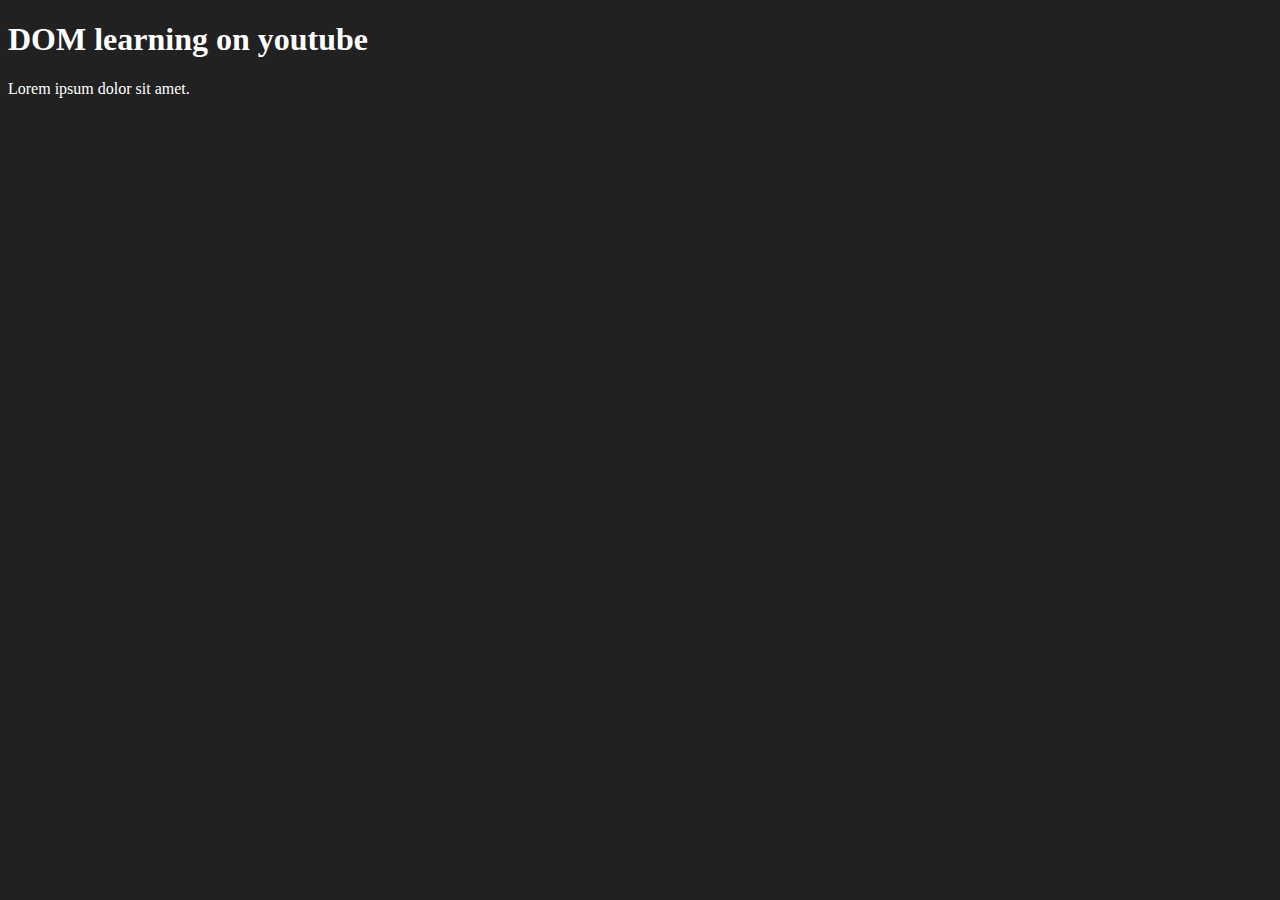
<file: index.html>
<!-- DOM Document object module -->

<!DOCTYPE html>
<html lang="en">
<head>
    <meta charset="UTF-8">
   
    <title>DOM learning</title>
    <style>
.bg-black{
    background-color: #212121;
    color: #fff;
}
    </style>
</head>

<body class="bg-black">
    <div >
        <h1 id="title" class="heading">DOM learning on youtube</h1>
        <p>Lorem ipsum dolor sit amet.</p>
    </div>

</body>
</html>
</file>
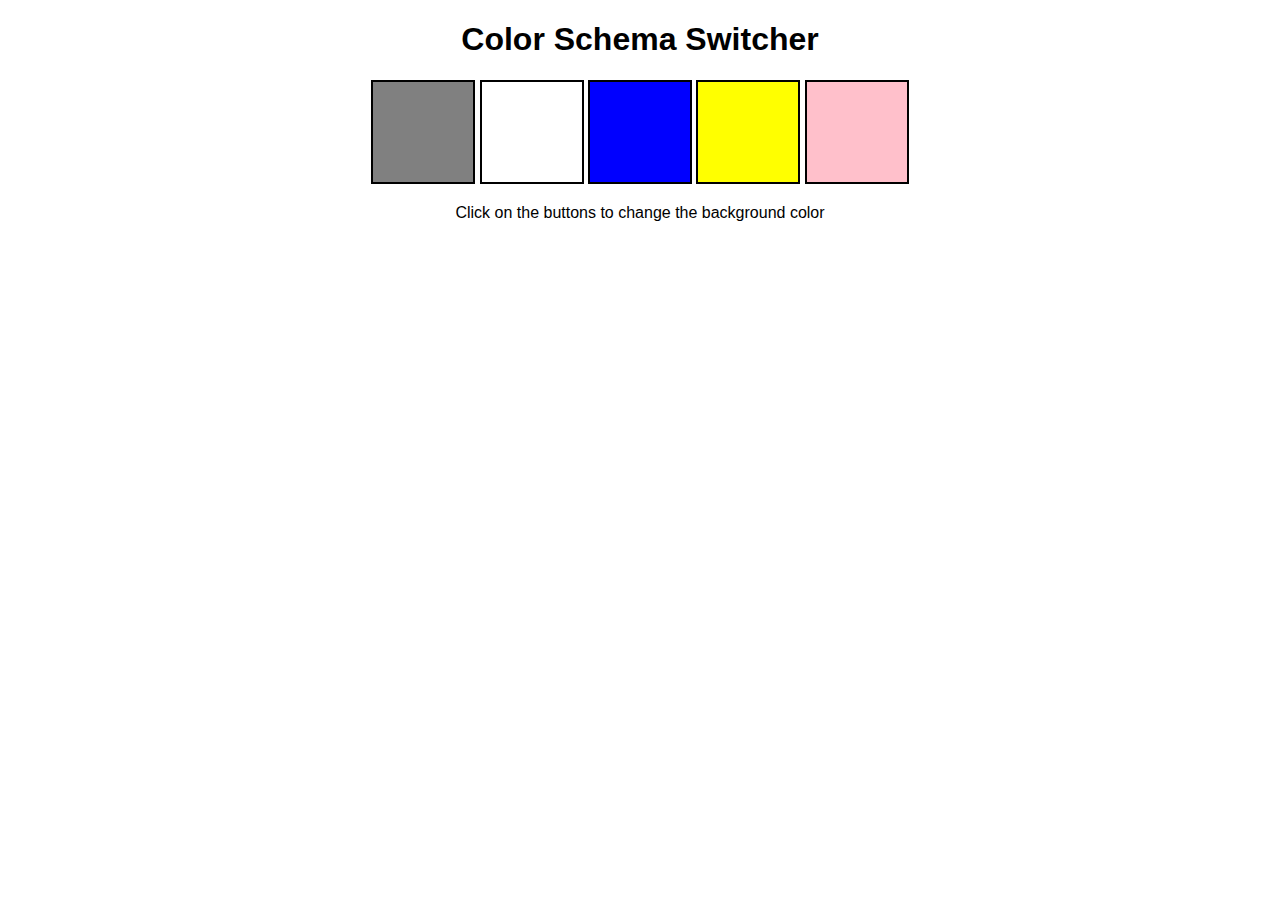
<file: Projects/01_Color Schema Switcher/index.html>
<!DOCTYPE html>
<html lang="en">
<head>
    <meta charset="UTF-8">
    <meta name="viewport" content="width=device-width, initial-scale=1.0">
    <title>Javascript Background Color Switcher</title>
    <link rel="stylesheet" href="style.css">
</head>
<body>
    <h1>Color Schema Switcher</h1>
    <span class="button" id="grey"></span> 
    <span class="button" id="white"></span> 
    <span class="button" id="blue"></span>
    <span class="button" id="yellow"></span>
    <span class="button" id="pink"></span>
    <p>Click on the buttons to change the background color</p>

</body>
<script src="script.js"></script>
</html>
</file>
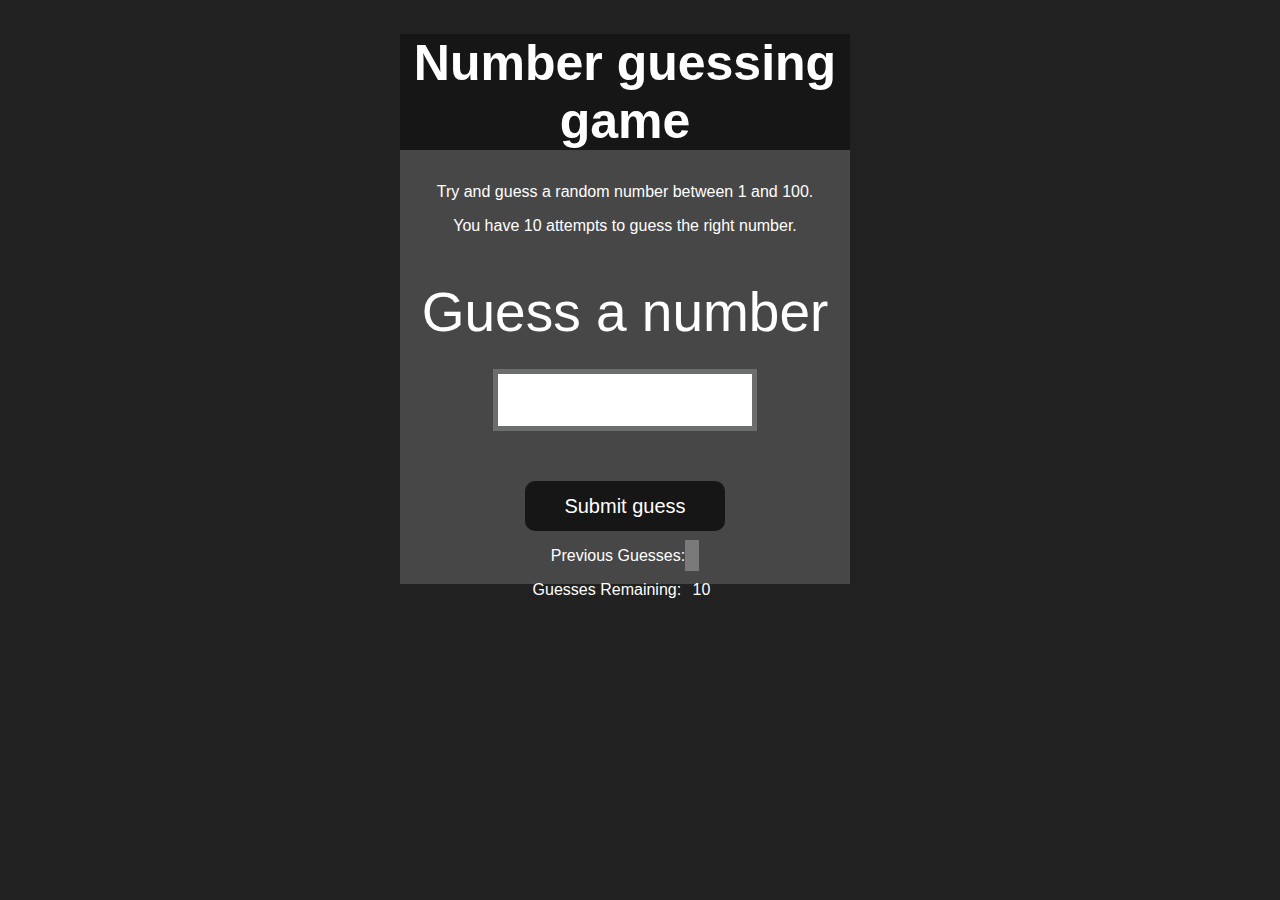
<file: Projects/04_Guess a Number/index.html>
<!DOCTYPE html>
<html lang="en">

<head>
    <meta charset="UTF-8">
    <meta name="viewport" content="width=device-width, initial-scale=1.0">
    <title>Number Guessing Game </title>
    <link rel="stylesheet" href="style.css">
</head>

<body>

    <div id="wrapper">
      <h1>Number guessing game</h1>
    <p>Try and guess a random number between 1 and 100.</p>
    <p>You have 10 attempts to guess the right number.</p>
    </br>
        <form class="form">
            <label for="guessField" id="guess">Guess a number</label>
            <input type="text" id="guessField" class="guessField">
            <input type="submit" id="subt" value="Submit guess" class="guessSubmit">
        </form>

        <div class="resultParas">
            <p >Previous Guesses: <span class="guesses"></span></p>
            <p >Guesses Remaining: <span class="lastResult">10</span></p>
            <p class="lowOrHi"></p>
        </div>
    </div>

    <script src="script.js"></script> 
</body>


</html>
</file>
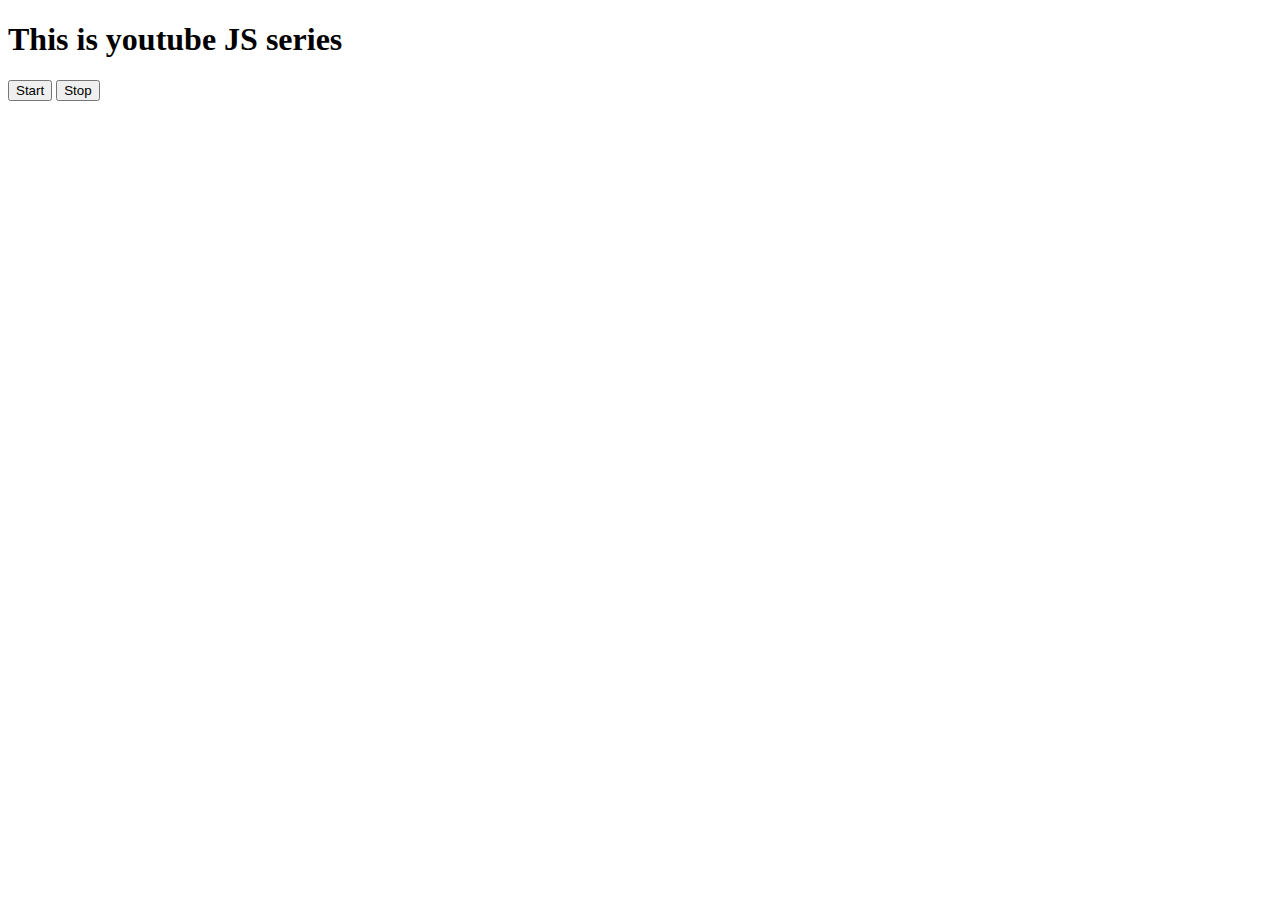
<file: Projects/12/index.html>
<!DOCTYPE html>
<html lang="en">
<head>
    <meta charset="UTF-8">
    <meta name="viewport" content="width=device-width, initial-scale=1.0">
    <title>Document</title>
</head>
<body>
    <h1>This is youtube JS series</h1>
    <button id="start">Start</button>
    <button id="Stop">Stop</button>
    
</body>
<script>
    
</script>
</html>
</file>
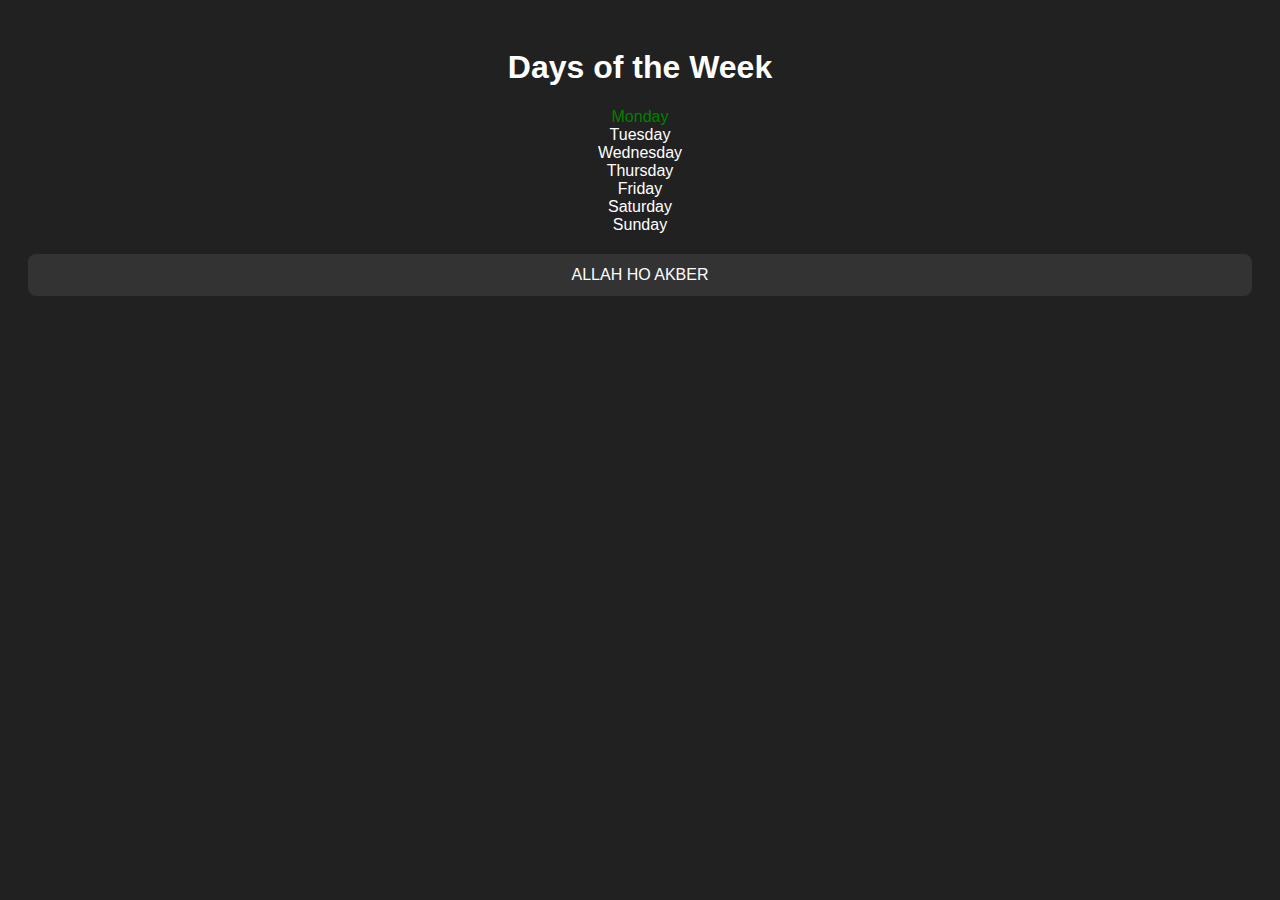
<file: one.html>
<!DOCTYPE html>
<html lang="en">
<head>
    <meta charset="UTF-8">
    <meta name="viewport" content="width=device-width, initial-scale=1.0">
    <title>DOM | learning on youtube</title>
</head>
<body style="background-color: #212121; color: #fff; font-family: Arial, sans-serif; text-align: center; padding: 20px;">
    <h1>Days of the Week</h1>
    <div class="parent">
        <div class="day">Monday</div>
        <div class="day">Tuesday</div>
        <div class="day">Wednesday</div>
        <div class="day">Thursday</div>
        <div class="day">Friday</div>
        <div class="day">Saturday</div>
        <div class="day">Sunday</div>
    </div>
</body>
<script>
  const parent=  document.querySelector('.parent')
    // console.log(parent);
    // console.log(parent.children); 
    // console.log(parent.children[1].innerHTML); 
    
    // for (let i = 0; i < parent.children.length; i++) {
    //     console.log(parent.children[i].innerHTML);
    // }

    parent.children[0].style.color ='green'
    // console.log(parent.firstElementChild);  // first child
    // console.log(parent.lastElementChild); // last child
    // console.log(parent.children.length); // length of children
    
    const dayOne = document.querySelector('.day')
    //  console.log(dayOne);
    //  console.log(dayOne.parentElement); // parent element
    //  console.log(dayOne.nextElementSibling); // next sibling
      
    //  console.log('NODES:, ', parent.childNodes); // all nodes

    const div =document.createElement('div')
    console.log(div);
    div.className = 'main'
    div.id = Math.round(Math.random()*1000 +1)
    div.setAttribute('title', 'day')
    div.style.backgroundColor = '#333'
    div.style.padding = '12px'
    div.style.marginTop = '20px'
    div.style.borderRadius = '8px'
    // adiv.innerHTML = 'Hello World'
    const addText =document.createTextNode('ALLAH HO AKBER')
    div.appendChild(addText)

    document.body.appendChild(div)
      
</script>
</html>
</file>
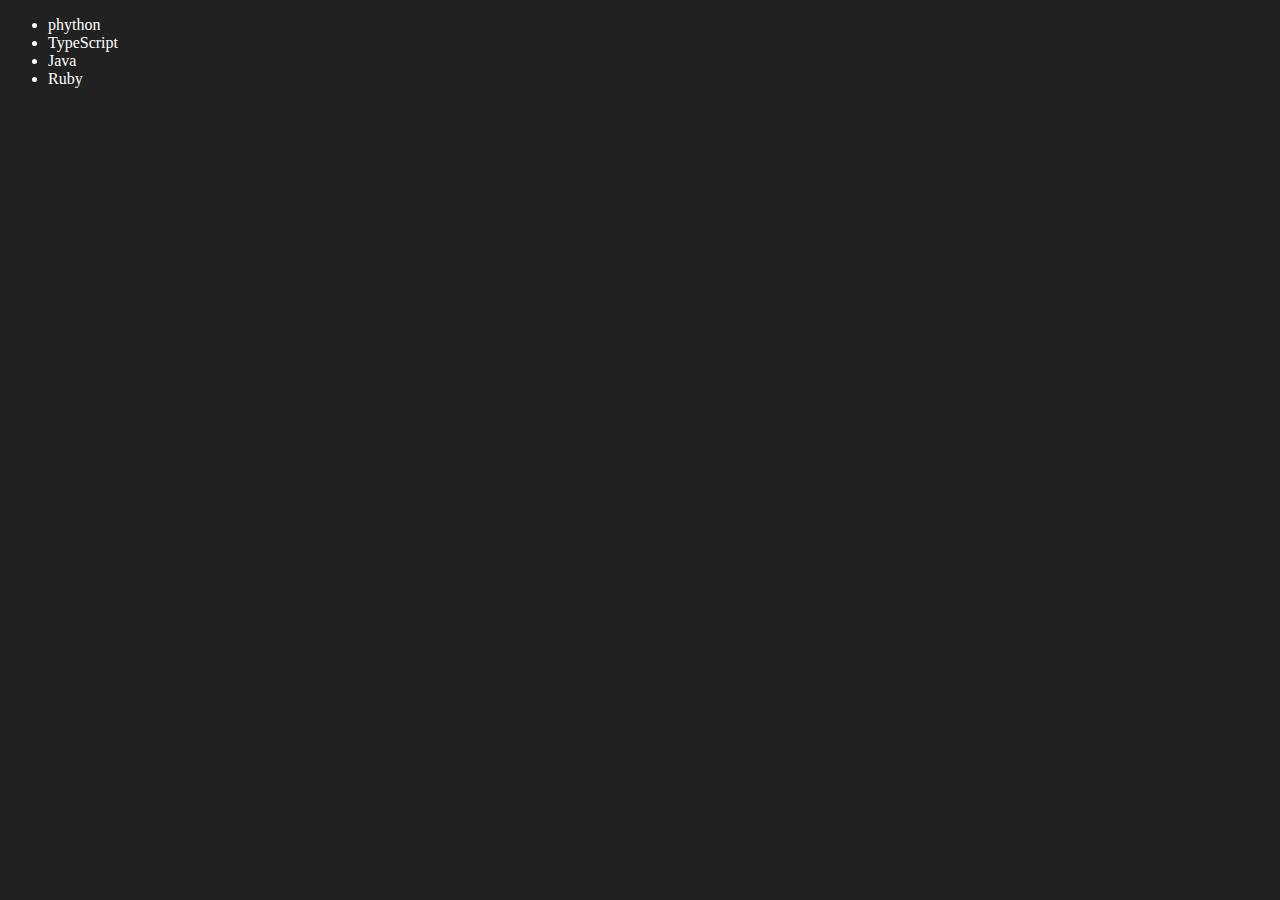
<file: two.html>
<!DOCTYPE html>
<html lang="en">
<head>
    <meta charset="UTF-8">
    <meta name="viewport" content="width=device-width, initial-scale=1.0">
    <title>DOM | learning on youtube</title>
</head>
<body style="background-color: #212121; color: #fff">
    <ul class="language">
        <li>JavaScript</li>
    </ul>
</body>

<script>
function addLang(langName){ // 
    const li = document.createElement('li');
    li.innerHTML = `${langName}`;
    document.querySelector('.language').appendChild(li);
}
addLang('Python');
addLang('C++');

 function addOptiLanguage (langName){
    const li = document.createElement('li')
    li.appendChild(document.createTextNode(langName));
    document.querySelector('.language').appendChild(li);
 }
addOptiLanguage('Java');
addOptiLanguage('Ruby'); 

// editing existing element 
const secondLang = document.querySelector('.language li:nth-child(2)');
// secondLang.innerHTML = 'TypeScript ';
const newLi = document.createElement('li');
newLi.textContent = 'TypeScript';
secondLang.replaceWith(newLi);

const firstLang = document.querySelector('.language li:first-child');
firstLang.outerHTML = '<li>phython</li>'

// remove element
const thirdLang = document.querySelector('.language li:nth-child(3)');  
thirdLang.remove();
// or
// document.querySelector('.language li:nth-child(3)').remove();

</script>
</html>
</file>
<file: Projects/01_Color Schema Switcher/style.css>
html {
  margin: 0;
    padding: 0;
    box-sizing: border-box;
    font-family: Arial, Helvetica, sans-serif;
    text-align: center;
}

span {
  display: block;
}
.canvas {
  margin: 100px auto 100px;
  width: 80%;
  text-align: center;
}

.button {
  width: 100px;
  height: 100px;
  border: solid black 2px;
  display: inline-block;
}

#grey {
  background: grey;
}

#white {
  background: white;
}
#blue {
  background: blue;
}
#yellow {
  background: yellow;
}

#pink {
  background: pink;
}
</file>
<file: Projects/04_Guess a Number/style.css>
html {
  font-family: sans-serif;
}

body {
  width: 300px;
  max-width: 750px;
  min-width: 480px;
  margin: 0 auto;
  background-color: #212121;
}

.lastResult {
  color: white;
  padding: 7px;
}

.guesses {
  color: white;
  padding: 7px;
}

button {
  background-color: #141414;
  color: #fff;
  width: 250px;
  height: 50px;
  border-radius: 25px;
  font-size: 30px;
  border-style: none;
  margin-top: 30px;
  /* margin-left: 50px; */
}

#subt {
  background-color: #161616;
  color: #ffffff;
  width: 200px;
  height: 50px;
  border-radius: 10px;
  font-size: 20px;
  border-style: none;
  margin-top: 50px;
  /* margin-left: 75px; */
}

#guessField {
  color: #000;
  width: 250px;
  height: 50px;
  font-size: 30px;
  border-style: none;
  margin-top: 25px;

  /* margin-left: 50px; */
  border: 5px solid #6c6d6d;
  text-align: center;
}

#guess {
  font-size: 55px;
  /* margin-left: 90px; */
  margin-top: 120px;
  color: #fff;
}

.guesses {
  background-color: #7a7a7a;
}

#wrapper {
  box-sizing: border-box;
  text-align: center;
  width: 450px;
  height: 550px;
  background-color: #474747;
  color: #fff;
  font-size: 25px;
}

h1 {
  background-color: #161616;

  color: #fff;
  text-align: center;
}

p {
  font-size: 16px;
  text-align: center;
}
</file>
